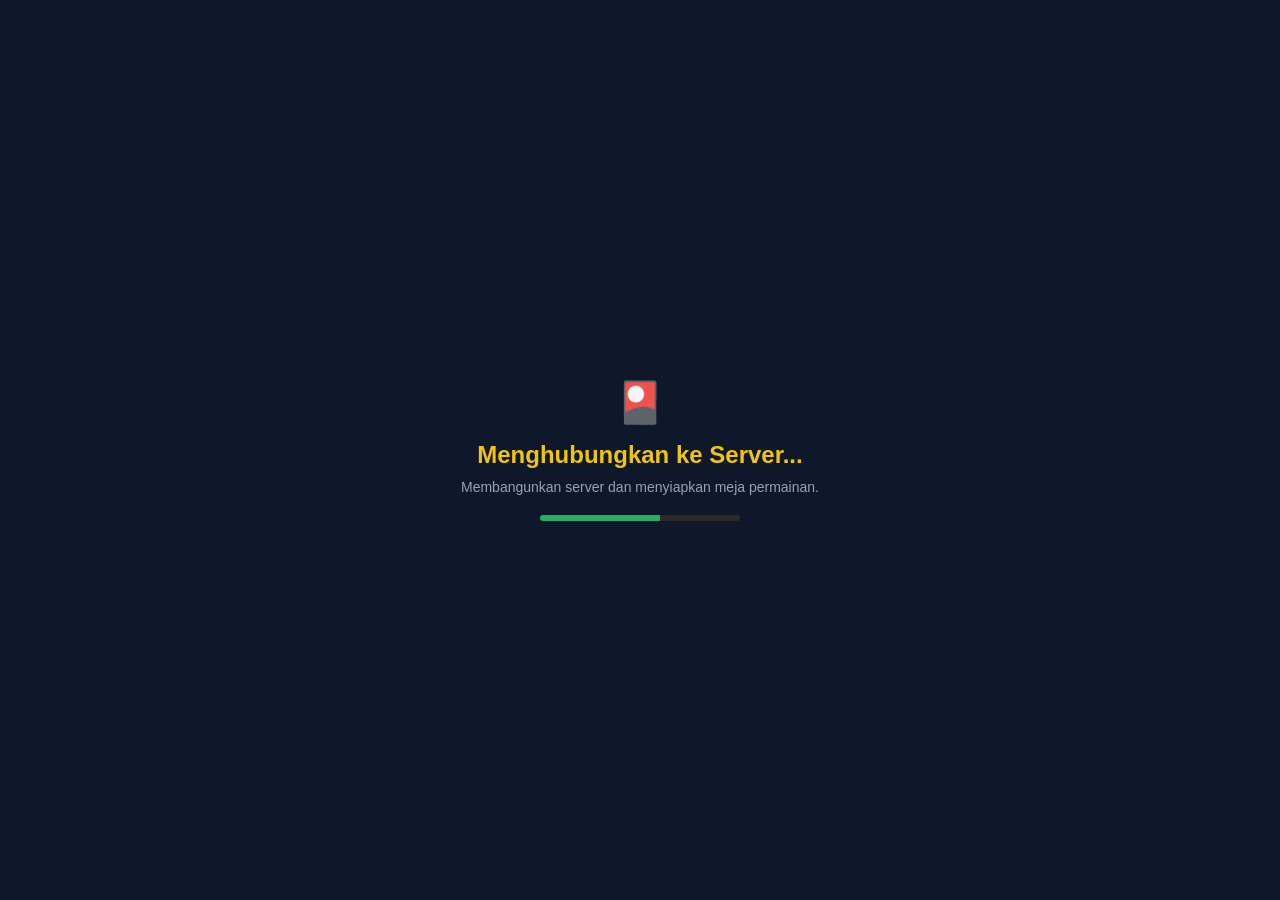
<file: index.html>
<!DOCTYPE html>
<html lang="id">
<head>
    <meta charset="UTF-8">
    <meta name="viewport" content="width=device-width, initial-scale=1.0, maximum-scale=1.0, user-scalable=no">
    <title>Game Remi / Jauh Online</title>
    <link rel="stylesheet" href="static/css/style.css">
    <style>
        html, body {
            margin: 0;
            padding: 0;
            width: 100%;
            height: 100%;
            overflow: hidden;
            background: #090d16;
            font-family: 'Segoe UI', Arial, sans-serif;
        }
        #game-viewport {
            width: 100%;
            height: 100%;
            position: relative;
            overflow: hidden;
        }
    </style>
</head>
<body>

    <div id="game-viewport">
        <!-- LOADING SCREEN -->
        <div id="loading-screen" style="position:fixed; top:0; left:0; width:100%; height:100%; background:#0f172a; z-index:99999; display:flex; flex-direction:column; justify-content:center; align-items:center; color:#fff;">
            <div style="font-size: 40px; margin-bottom: 15px;">🎴</div>
            <h2 id="loading-title" style="color:#f1c40f; margin:0 0 10px 0;">Menghubungkan ke Server...</h2>
            <p id="loading-desc" style="color:#94a3b8; font-size:14px; margin:0;">Membangunkan server dan menyiapkan meja permainan.</p>
            <div style="width: 200px; height: 6px; background: #2a2a2a; border-radius: 3px; margin-top: 20px; overflow: hidden;">
                <div id="loading-bar" style="width: 10%; height: 100%; background: #27ae60; transition: width 0.3s ease;"></div>
            </div>
        </div>

        <!-- LOBBY CONTAINER -->
        <div id="lobby-container" class="panel">
            <h1>🎴 Remi / Jauh Online</h1>
            <div class="form-group">
                <label>Nama Pemain:</label>
                <input type="text" id="player-name" placeholder="Masukkan nama..." autocomplete="off" required>
            </div>
            <div class="form-group">
                <label>Jumlah Bot (isi slot kosong):</label>
                <select id="bot-count-option">
                    <option value="0">0 Bot (Main Sendiri / Kosong)</option>
                    <option value="1">1 Bot</option>
                    <option value="2">2 Bot</option>
                    <option value="3" selected>3 Bot (Full Meja 4 Pemain)</option>
                </select>
            </div>
            <div class="form-group">
                <label>Opsi Joker:</label>
                <select id="joker-option">
                    <option value="0">Tanpa Joker</option>
                    <option value="1">1 Joker</option>
                    <option value="2">2 Joker</option>
                </select>
            </div>
            <div class="form-group">
                <label>
                    <input type="checkbox" id="is-spectator"> Masuk sebagai Penonton (Spectator)
                </label>
            </div>
            <div class="button-group">
                <button onclick="createLobby()">Buat Lobby</button>
                <button onclick="joinLobby()">Gabung Lobby</button>
            </div>
            <input type="text" id="room-code-input" placeholder="Kode Room (untuk gabung)" autocomplete="off">
            
            <div id="lobby-room-info" style="display:none; margin-top: 15px;">
                <h3>Kode Room: <span id="display-room-code"></span></h3>
                <h4>Daftar Pemain dalam Lobby:</h4>
                <ul id="player-list"></ul>
                <button id="start-btn" style="display:none;" onclick="startGame()">Mulai Permainan</button>
            </div>
        </div>

        <!-- GAME TABLE CONTAINER -->
        <div id="game-container" style="display:none; width: 100%; height: 100%;">
            <div class="poker-table" style="width: 100%; height: 100%;">
                
                <!-- AREA LAWAN ATAS -->
                <div id="opponent-top" class="opponent-slot top-slot"></div>

                <!-- AREA MIDDLE -->
                <div class="middle-layout">
                    <div id="opponent-left" class="opponent-slot side-slot"></div>
                    <div class="center-table">
                        <div class="deck-stack" onclick="drawCard('deck')">
                            <div class="card-back"></div>
                            <span id="deck-count">Sisa: 0</span>
                        </div>
                        <div class="discard-area">
                            <div class="discard-title">KARTU TERBUKA DI MEJA</div>
                            <div id="discard-pile" class="card-stack-horizontal"></div>
                        </div>
                    </div>
                    <div id="opponent-right" class="opponent-slot side-slot"></div>
                </div>

                <!-- AREA PLAYER BAWAH -->
                <div class="player-bottom">
                    <div class="player-header">
                        <h3>Kartu Anda (<span id="turn-indicator"></span>)</h3>
                    </div>
                    <div id="my-hand" class="card-row"></div>
                    <div class="action-buttons">
                        <button onclick="drawCard('deck')">Cangkul 1 Kartu</button>
                        <button onclick="laySeries()">Turunkan Seri</button>
                        <button onclick="layPatahan()">Turunkan Patahan</button>
                        <button onclick="sortHand()">⚡ Susun Kartu (Auto)</button>
                        <button onclick="discardSelectedCard(false)">Buang Kartu</button>
                        <button onclick="discardSelectedCard(true)" class="btn-win">Tutup (Menang)</button>
                        <button onclick="finishRound()" style="background: #e67e22; color: #fff; font-weight: bold;">Selesai Ronde</button>
                    </div>
                    <div class="melds-container" style="margin-top: 5px;">
                        <div class="melds-title">SERI & PATAHAN ANDA</div>
                        <div id="my-melds" class="melds-row"></div>
                    </div>
                </div>

            </div>
        </div>

        <!-- MODAL SCORE SUMMARY -->
        <div id="score-modal" style="display:none; position:fixed; top:0; left:0; width:100%; height:100%; background:rgba(0,0,0,0.85); z-index:9999; justify-content:center; align-items:center;">
            <div style="background:#1e1e1e; padding:20px; border-radius:12px; width:90%; max-width:500px; text-align:center; box-shadow:0 0 25px #27ae60; color: #fff;">
                <h2 id="modal-title" style="color:#f1c40f; font-size:20px; margin-top:0;">📋 HASIL RONDE</h2>
                <table style="width:100%; color:#fff; border-collapse:collapse; margin:10px 0; font-size:13px;">
                    <thead>
                        <tr style="border-bottom:2px solid #444; color:#a0aec0;">
                            <th style="padding:6px; text-align:left;">Pemain</th>
                            <th style="padding:6px;">Turun</th>
                            <th style="padding:6px;">Tangan</th>
                            <th style="padding:6px;">Tutup</th>
                            <th style="padding:6px;">Ronde</th>
                            <th style="padding:6px; color:#2ecc71;">TOTAL</th>
                        </tr>
                    </thead>
                    <tbody id="modal-score-body"></tbody>
                </table>
                <div style="font-size:13px; color:#e2e8f0; margin-top:10px;">
                    <span id="countdown-timer" style="color:#e74c3c; font-weight:bold; font-size:15px;">5</span> detik lagi ronde berikutnya dimulai...
                </div>
            </div>
        </div>
    </div>

    <script>
        let assetLoaded = false;
        let serverConnected = false;

        function checkReadyToDismiss() {
            const loadingBar = document.getElementById("loading-bar");
            if (assetLoaded && serverConnected) {
                if (loadingBar) loadingBar.style.width = "100%";
                setTimeout(() => {
                    const loadingScreen = document.getElementById("loading-screen");
                    if (loadingScreen) {
                        loadingScreen.style.opacity = "0";
                        loadingScreen.style.transition = "opacity 0.5s ease";
                        setTimeout(() => loadingScreen.remove(), 500);
                    }
                }, 300);
            }
        }

        function preloadCardSprite() {
            const img = new Image();
            img.src = "static/images/card_sprite.png";
            img.onload = function() {
                assetLoaded = true;
                document.getElementById("loading-bar").style.width = "60%";
                checkReadyToDismiss();
            };
            img.onerror = function() {
                assetLoaded = true; 
                checkReadyToDismiss();
            };
        }

        window.addEventListener("DOMContentLoaded", () => {
            preloadCardSprite();
            window.notifyServerReady = function() {
                serverConnected = true;
                document.getElementById("loading-bar").style.width = "90%";
                document.getElementById("loading-title").innerText = "Siap Bermain!";
                document.getElementById("loading-desc").innerText = "Koneksi server berhasil terhubung.";
                checkReadyToDismiss();
            };
            setTimeout(() => {
                if (!serverConnected) {
                    serverConnected = true;
                    checkReadyToDismiss();
                }
            }, 8000);
        });
    </script>
    <script src="static/js/main.js"></script>
</body>
</html>
</file>
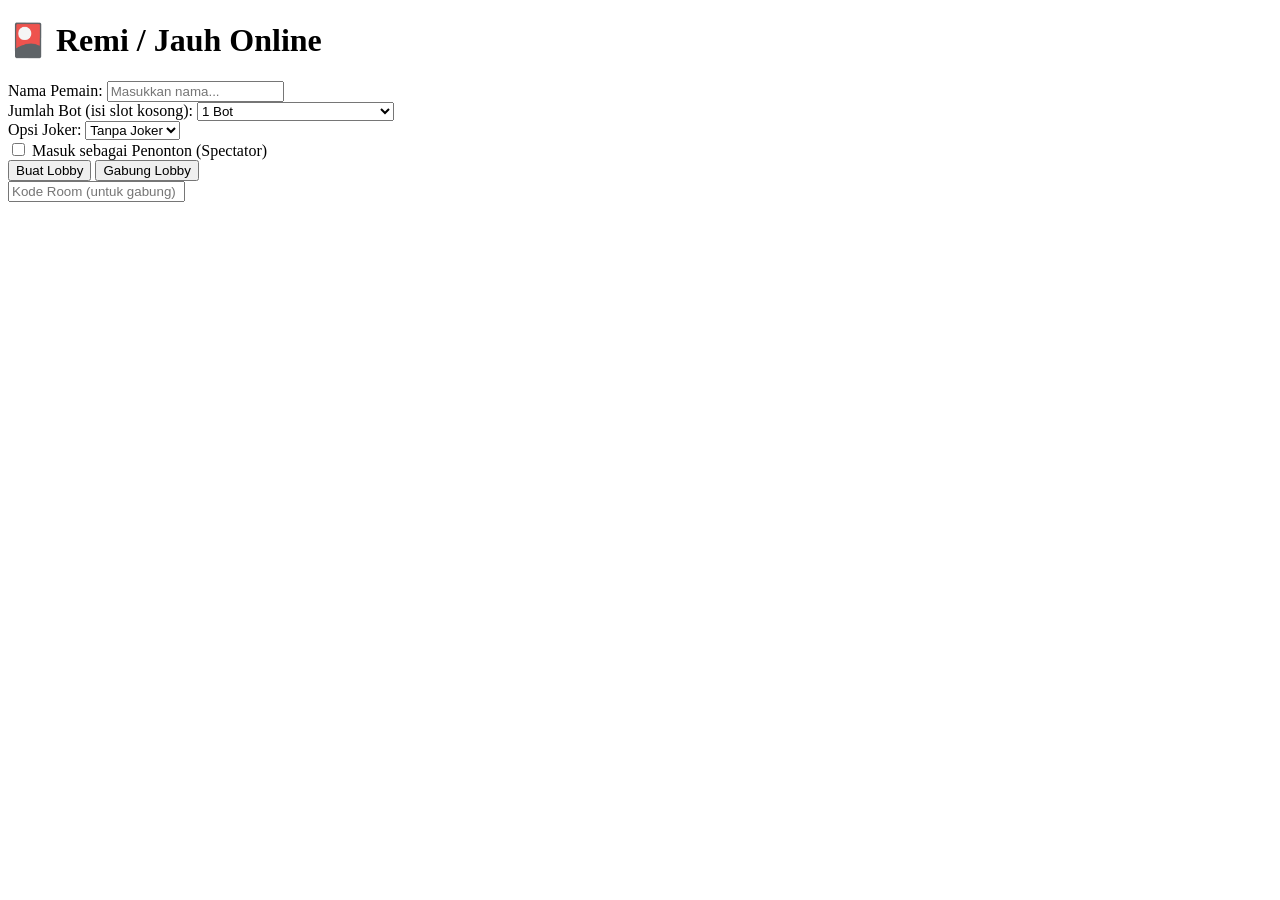
<file: templates/index.html>
<!DOCTYPE html>
<html lang="id">
<head>
    <meta charset="UTF-8">
    <meta name="viewport" content="width=device-width, initial-scale=1.0">
    <title>Game Remi / Jauh Online</title>
    <!-- Diubah ke URL absolut Render -->
    <link rel="stylesheet" href="https://playingcardremi.onrender.com/static/css/style.css">
    <script src="https://cdn.socket.io/4.7.2/socket.io.min.js"></script>
</head>
<body>

    <!-- LOADING SCREEN OVERLAY -->
    <div id="loading-screen" style="position:fixed; top:0; left:0; width:100%; height:100%; background:#0f172a; z-index:99999; display:flex; flex-direction:column; justify-content:center; align-items:center; color:#fff; font-family:'Segoe UI', Arial, sans-serif;">
        <div style="font-size: 40px; margin-bottom: 15px;">🎴</div>
        <h2 style="color:#f1c40f; margin:0 0 10px 0;">Memuat Aset Kartu...</h2>
        <p style="color:#94a3b8; font-size:14px; margin:0;">Mohon tunggu sebentar, sedang menyiapkan meja permainan.</p>
        <div style="width: 200px; height: 6px; background: #2a2a2a; border-radius: 3px; margin-top: 20px; overflow: hidden;">
            <div id="loading-bar" style="width: 0%; height: 100%; background: #27ae60; transition: width 0.3s ease;"></div>
        </div>
    </div>

    <!-- LOBBY CONTAINER -->
    <div id="lobby-container" class="panel">
        <h1>🎴 Remi / Jauh Online</h1>
        <div class="form-group">
            <label>Nama Pemain:</label>
            <input type="text" id="player-name" placeholder="Masukkan nama..." required>
        </div>
        <div class="form-group">
            <label>Jumlah Bot (isi slot kosong):</label>
            <select id="bot-count-option">
                <option value="0">0 Bot (Main Sendiri / Kosong)</option>
                <option value="1" selected>1 Bot</option>
            </select>
        </div>
        <div class="form-group">
            <label>Opsi Joker:</label>
            <select id="joker-option">
                <option value="0">Tanpa Joker</option>
                <option value="1">1 Joker</option>
                <option value="2">2 Joker</option>
            </select>
        </div>
        <div class="form-group">
            <label>
                <input type="checkbox" id="is-spectator"> Masuk sebagai Penonton (Spectator)
            </label>
        </div>
        <div class="button-group">
            <button onclick="createLobby()">Buat Lobby</button>
            <button onclick="joinLobby()">Gabung Lobby</button>
        </div>
        <input type="text" id="room-code-input" placeholder="Kode Room (untuk gabung)">
        
        <div id="lobby-room-info" style="display:none; margin-top: 15px;">
            <h3>Kode Room: <span id="display-room-code"></span></h3>
            <h4>Daftar Pemain dalam Lobby:</h4>
            <ul id="player-list"></ul>
            <button id="start-btn" style="display:none;" onclick="startGame()">Mulai Permainan</button>
        </div>
    </div>

    <!-- GAME TABLE CONTAINER -->
    <div id="game-container" style="display:none;">
        <div class="poker-table">
            
            <!-- AREA LAWAN ATAS -->
            <div id="opponent-top" class="opponent-slot top-slot"></div>

            <!-- AREA MIDDLE (KIRI, MEJA TENGAH, KANAN) -->
            <div class="middle-layout">
                <!-- LAWAN KIRI -->
                <div id="opponent-left" class="opponent-slot side-slot"></div>

                <!-- MEJA TENGAH -->
                <div class="center-table">
                    <div class="deck-stack" onclick="drawCard('deck')">
                        <div class="card-back"></div>
                        <span id="deck-count">Sisa: 0</span>
                    </div>
                    <div class="discard-area">
                        <div class="discard-title">KARTU TERBUKA DI MEJA</div>
                        <div id="discard-pile" class="card-stack-horizontal"></div>
                    </div>
                </div>

                <!-- LAWAN KANAN -->
                <div id="opponent-right" class="opponent-slot side-slot"></div>
            </div>

            <!-- AREA PLAYER BAWAH -->
            <div class="player-bottom">
                <div class="player-header">
                    <h3>Kartu Anda (<span id="turn-indicator"></span>)</h3>
                </div>
                
                <div id="my-hand" class="card-row"></div>

                <div class="action-buttons">
                    <button onclick="drawCard('deck')">Cangkul 1 Kartu</button>
                    <button onclick="laySeries()">Turunkan Seri</button>
                    <button onclick="layPatahan()">Turunkan Patahan</button>
                    <button onclick="sortHand()">⚡ Susun Kartu (Auto)</button>
                    <button onclick="discardSelectedCard(false)">Buang Kartu</button>
                    <button onclick="discardSelectedCard(true)" class="btn-win">Tutup (Menang)</button>
                </div>

                <!-- SERI & PATAHAN -->
                <div class="melds-container" style="margin-top: 10px;">
                    <div class="melds-title">SERI & PATAHAN ANDA</div>
                    <div id="my-melds" class="melds-row"></div>
                </div>
            </div>

        </div>
    </div>

    <!-- MODAL SCORE SUMMARY -->
    <div id="score-modal" style="display:none; position:fixed; top:0; left:0; width:100%; height:100%; background:rgba(0,0,0,0.85); z-index:9999; justify-content:center; align-items:center;">
        <div style="background:#1e1e1e; padding:25px; border-radius:12px; width:90%; max-width:550px; text-align:center; box-shadow:0 0 25px #27ae60;">
            <h2 id="modal-title" style="color:#f1c40f; margin-top:0;">📋 HASIL RONDE</h2>
            
            <table style="width:100%; color:#fff; border-collapse:collapse; margin:15px 0; font-size:13px;">
                <thead>
                    <tr style="border-bottom:2px solid #444; color:#a0aec0;">
                        <th style="padding:8px; text-align:left;">Pemain</th>
                        <th style="padding:8px;">Turun</th>
                        <th style="padding:8px;">Tangan</th>
                        <th style="padding:8px;">Tutup</th>
                        <th style="padding:8px;">Ronde</th>
                        <th style="padding:8px; color:#2ecc71;">TOTAL</th>
                    </tr>
                </thead>
                <tbody id="modal-score-body"></tbody>
            </table>

            <div style="font-size:14px; color:#e2e8f0; margin-top:10px;">
                <span id="countdown-timer" style="color:#e74c3c; font-weight:bold; font-size:16px;">5</span> detik lagi ronde berikutnya dimulai...
            </div>
        </div>
    </div>

    <!-- SCRIPT PRELOADER & SOCKET -->
    <script>
        function preloadCardSprite() {
            const img = new Image();
            img.src = "https://playingcardremi.onrender.com/static/images/card_sprite.png";
            
            let progress = 0;
            const loadingBar = document.getElementById("loading-bar");
            
            const interval = setInterval(() => {
                if (progress < 90) {
                    progress += 10;
                    if (loadingBar) loadingBar.style.width = progress + "%";
                }
            }, 150);

            img.onload = function() {
                clearInterval(interval);
                if (loadingBar) loadingBar.style.width = "100%";
                setTimeout(() => {
                    const loadingScreen = document.getElementById("loading-screen");
                    if (loadingScreen) {
                        loadingScreen.style.opacity = "0";
                        loadingScreen.style.transition = "opacity 0.5s ease";
                        setTimeout(() => loadingScreen.remove(), 500);
                    }
                }, 300);
            };

            img.onerror = function() {
                clearInterval(interval);
                const loadingScreen = document.getElementById("loading-screen");
                if (loadingScreen) loadingScreen.remove();
            };
        }

        window.addEventListener("DOMContentLoaded", () => {
            preloadCardSprite();
        });
    </script>

    <!-- Diubah ke URL absolut Render -->
    <script src="https://playingcardremi.onrender.com/static/js/main.js"></script>
</body>
</html>
</file>
<file: static/css/style.css>
body {
    font-family: 'Segoe UI', Arial, sans-serif;
    background-color: #0d1117;
    color: #ffffff;
    margin: 0;
    padding: 10px;
}

.panel {
    max-width: 420px;
    margin: 30px auto;
    background: #1e1e1e;
    padding: 20px;
    border-radius: 10px;
    box-shadow: 0 4px 20px rgba(0,0,0,0.6);
}

.form-group { margin-bottom: 12px; }
input[type="text"], select {
    width: 100%;
    padding: 8px;
    margin-top: 4px;
    border-radius: 4px;
    border: 1px solid #444;
    background: #2a2a2a;
    color: #fff;
    box-sizing: border-box;
}

.button-group { display: flex; gap: 10px; margin-bottom: 10px; }
button {
    flex: 1;
    padding: 10px;
    background: #27ae60;
    color: white;
    border: none;
    border-radius: 5px;
    font-weight: bold;
    cursor: pointer;
    transition: background 0.2s;
}
button:hover { background: #219150; }
.btn-win { background: #e74c3c; }
.btn-win:hover { background: #c0392b; }

/* LAYOUT MEJA KARTU HITAM/HIJAU PROFESIONAL */
.poker-table {
    background: radial-gradient(circle, #1a5e38 0%, #0d3820 100%);
    border: 12px solid #3d2314;
    border-radius: 35px;
    max-width: 1100px;
    margin: 0 auto;
    height: 720px;
    padding: 15px;
    display: flex;
    flex-direction: column;
    justify-content: space-between;
    box-sizing: border-box;
    position: relative;
    box-shadow: inset 0 0 50px rgba(0,0,0,0.8), 0 10px 30px rgba(0,0,0,0.5);
}

/* KELOMPOK POSISI LAWAN */
.opponent-slot {
    min-height: 85px;
    display: flex;
    justify-content: center;
    align-items: center;
}

.top-slot {
    width: 100%;
    height: 90px;
}

.middle-layout {
    display: flex;
    justify-content: space-between;
    align-items: center;
    height: 180px;
    width: 100%;
}

.side-slot {
    width: 180px;
    height: 100%;
}

.opponent-card {
    background: rgba(0, 0, 0, 0.45);
    border: 1px solid rgba(255, 255, 255, 0.15);
    padding: 6px 12px;
    border-radius: 8px;
    text-align: center;
    max-width: 170px;
    box-shadow: 0 4px 10px rgba(0,0,0,0.3);
}

.opponent-card strong {
    color: #f1c40f;
    font-size: 13px;
}

/* MEJA TENGAH */
.center-table {
    display: flex;
    justify-content: center;
    align-items: center;
    gap: 20px;
    flex: 1;
}

.discard-area {
    text-align: center;
    width: 480px;
}

.discard-title, .melds-title {
    font-size: 11px;
    font-weight: bold;
    letter-spacing: 1px;
    color: #a0aec0;
    margin-bottom: 6px;
    text-shadow: 0 1px 2px rgba(0,0,0,0.8);
}

/* STACK KARTU MEJA BUANGAN */
.card-stack-horizontal {
    display: flex;
    justify-content: center;
    align-items: center;
    padding: 5px 10px;
    height: 105px;
    width: 100%;
    box-sizing: border-box;
    overflow-x: auto;
    overflow-y: hidden;
}

.card-stack-horizontal .card-sprite {
    margin-left: -52px;
    flex-shrink: 0;
    position: relative;
    transition: margin 0.2s ease, transform 0.2s ease, box-shadow 0.2s ease;
}

.card-stack-horizontal .card-sprite:first-child {
    margin-left: 0;
}

.card-stack-horizontal .card-sprite:hover {
    margin-left: -20px;
    margin-right: 20px;
    z-index: 999 !important;
    transform: translateY(-8px);
}

.card-stack-horizontal .card-sprite.top-card {
    box-shadow: 0 0 10px #2ecc71;
    border: 2px solid #2ecc71;
}

/* CONTAINER SERI & PATAHAN PLAYER */
.player-bottom {
    display: flex;
    flex-direction: column;
    align-items: center;
}

.melds-container {
    background: rgba(0, 0, 0, 0.35);
    border: 1px solid rgba(255, 255, 255, 0.1);
    border-radius: 8px;
    padding: 6px 12px;
    min-height: 105px;
    width: 90%;
    box-sizing: border-box;
    margin-bottom: 5px;
}

.melds-row {
    display: flex;
    gap: 15px;
    overflow-x: auto;
    justify-content: center;
}

.card-row {
    display: flex;
    justify-content: center;
    gap: 6px;
    padding: 5px;
    min-height: 105px;
}

/* ANIMASI KARTU */
@keyframes drawCardAnim {
    0% { transform: translateY(-80px) scale(0.6); opacity: 0; }
    100% { transform: translateY(0) scale(1); opacity: 1; }
}

@keyframes discardCardAnim {
    0% { transform: translateY(80px) scale(0.6); opacity: 0; }
    100% { transform: translateY(0) scale(1); opacity: 1; }
}

.card-sprite.anim-draw { animation: drawCardAnim 0.25s ease-out; }
.card-sprite.anim-discard { animation: discardCardAnim 0.25s ease-out; }

/* SPRITE KARTU UTAMA */
.card-sprite {
    width: 68px;
    height: 87px;
    background-image: url('../images/card_sprite.png');
    background-size: 1045px 408px;
    border-radius: 4px;
    cursor: grab;
    user-select: none;
    box-shadow: 0 3px 8px rgba(0,0,0,0.4);
    position: relative;
    transition: transform 0.15s ease, box-shadow 0.15s ease;
}

.card-sprite.selected {
    transform: translateY(-22px) !important;
    box-shadow: 0 0 16px #f1c40f, 0 8px 12px rgba(0,0,0,0.6) !important;
    border: 2px solid #f1c40f !important;
    z-index: 100 !important;
}

.card-sprite:active { cursor: grabbing; }
.card-sprite:hover { transform: translateY(-10px); }
.card-sprite.dragging { opacity: 0.4; transform: scale(0.95); }

.card-back {
    width: 71px;
    height: 96px;
    background-color: #1a252f;
    border: 2px solid #ffffff;
    border-radius: 5px;
    cursor: pointer;
    box-shadow: 0 3px 8px rgba(0,0,0,0.5);
}

.deck-stack {
    display: flex;
    flex-direction: column;
    align-items: center;
    gap: 4px;
}

.action-buttons {
    display: flex;
    gap: 8px;
    justify-content: center;
    margin-top: 5px;
}

/* ANIMASI TIMER PULSE SAAT 5 DETIK TERAKHIR */
@keyframes timerPulse {
    0% { transform: scale(1); opacity: 1; }
    50% { transform: scale(1.08); opacity: 0.7; color: #e74c3c; }
    100% { transform: scale(1); opacity: 1; }
}

.timer-pulse {
    animation: timerPulse 0.6s infinite ease-in-out;
}

/* OVERLAY PERAYAAN TUTUP */
.tutupan-overlay {
    position: fixed;
    top: 0; left: 0; width: 100vw; height: 100vh;
    background: rgba(0, 0, 0, 0.82);
    display: flex;
    justify-content: center;
    align-items: center;
    z-index: 999999;
    transition: opacity 0.5s ease;
    backdrop-filter: blur(5px);
}

.tutupan-popup-content {
    background: linear-gradient(135deg, #2c3e50, #1a252f);
    border: 3px solid #f1c40f;
    border-radius: 20px;
    padding: 30px 50px;
    text-align: center;
    box-shadow: 0 0 50px rgba(241, 196, 15, 0.6);
    animation: popUpZoom 0.4s cubic-bezier(0.175, 0.885, 0.32, 1.275);
}

@keyframes popUpZoom {
    0% { transform: scale(0.3); opacity: 0; }
    100% { transform: scale(1); opacity: 1; }
}

.tutupan-title {
    font-size: 42px;
    color: #f1c40f;
    margin: 0 0 10px 0;
    text-shadow: 0 2px 10px rgba(241, 196, 15, 0.8);
    letter-spacing: 2px;
}

.tutupan-card-zoom {
    margin: 20px auto;
    transform: scale(1.6);
    filter: drop-shadow(0 0 15px rgba(255,255,255,0.8));
}

.tutupan-bonus-badge {
    background: #27ae60;
    color: white;
    padding: 8px 20px;
    border-radius: 30px;
    font-weight: bold;
    font-size: 16px;
    margin-top: 15px;
    display: inline-block;
    box-shadow: 0 4px 15px rgba(39, 174, 96, 0.4);
}
</file>
